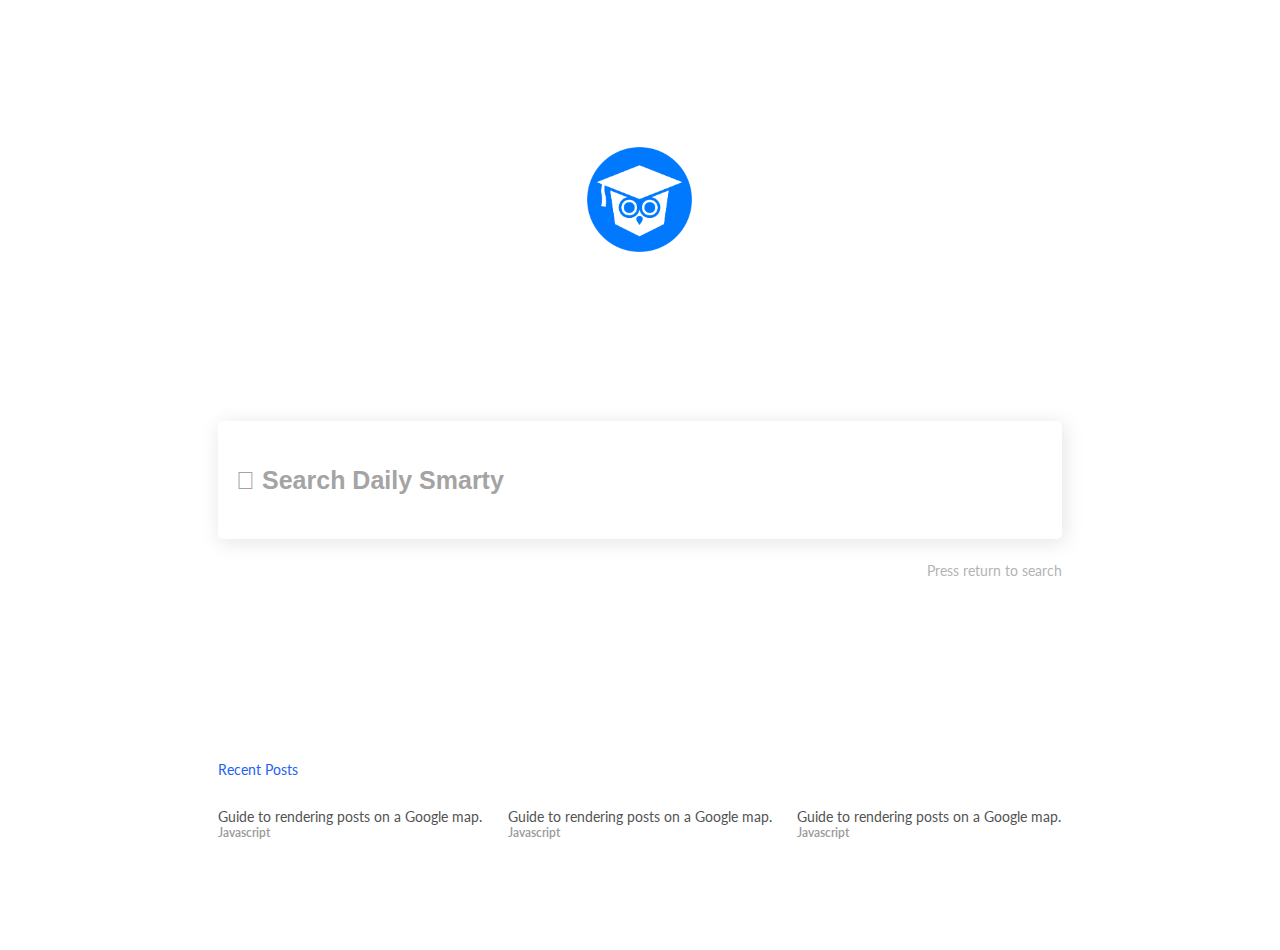
<file: index.html>
<!DOCTYPE html>
<html lang="en">
<head>
    <meta charset="UTF-8">
    <meta name="viewport" content="width=device-width, initial-scale=1.0">
    <meta http-equiv="X-UA-Compatible" content="ie=edge">
    <title>Front End Search Implementation</title>
    <link href="https://fonts.googleapis.com/css?family=Lato&display=swap" rel="stylesheet">
    <link rel="stylesheet" href="https://use.fontawesome.com/releases/v5.8.2/css/all.css" integrity="sha384-oS3vJWv+0UjzBfQzYUhtDYW+Pj2yciDJxpsK1OYPAYjqT085Qq/1cq5FLXAZQ7Ay" crossorigin="anonymous">
    <link rel="stylesheet" href="main.css">
</head>
<body>
<div class="container container-homepage">
    <div class="homepage-logo">
        <img src="images/ds_circle_logo.png" alt="">
    </div>

    <div class="search-bar homepage-search-bar">
        <input type="text" placeholder="&#xf002; Search Daily Smarty">
        <p>Press return to search</p>
    </div>
   

    <div class="recent-posts-wrapper">
        <div class="recent-posts-heading">
            Recent Posts
        </div>

        <div class="recent-posts">
            <div class="recent-post">
                Guide to rendering posts on a Google map.
            <div class="recent-post-category">
                Javascript
            </div>
            </div>

            <div class="recent-post">
                Guide to rendering posts on a Google map.
            
            <div class="recent-post-category">
                Javascript
            </div>
            </div>

            <div class="recent-post">
                Guide to rendering posts on a Google map.
            
            <div class="recent-post-category">
                Javascript
            </div>
            </div>
        </div>

    </div>
</div>

</body>
</html>
</file>
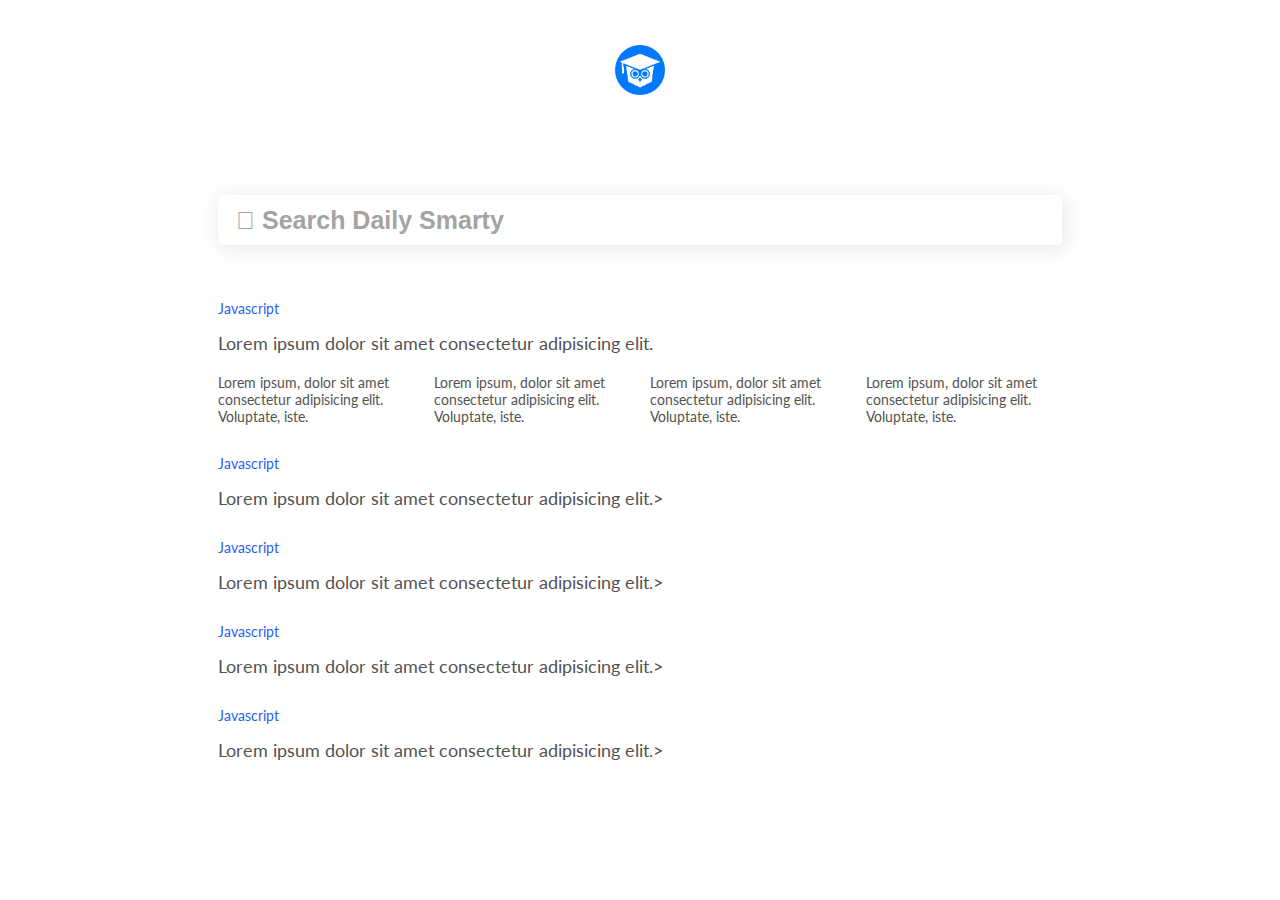
<file: results.html>
<!DOCTYPE html>
<html lang="en">
<head>
    <meta charset="UTF-8">
    <meta name="viewport" content="width=device-width, initial-scale=1.0">
    <meta http-equiv="X-UA-Compatible" content="ie=edge">
    <title>Front End Search Implementation Result Page</title>
    <link href="https://fonts.googleapis.com/css?family=Lato&display=swap" rel="stylesheet">
    <link rel="stylesheet" href="https://use.fontawesome.com/releases/v5.8.2/css/all.css" integrity="sha384-oS3vJWv+0UjzBfQzYUhtDYW+Pj2yciDJxpsK1OYPAYjqT085Qq/1cq5FLXAZQ7Ay" crossorigin="anonymous">
    <link rel="stylesheet" href="main.css">
</head>
<body>
<div class="container container-results">
    <div class="results-logo">
        <img src="images/ds_circle_logo.png" alt="">
    </div>

    <div class="search-bar results-search-bar">
        <input type="text" placeholder="&#xf002; Search Daily Smarty">
    </div>
   

    <div class="results-posts-wrapper">
        
        <div class="post">
            <div class="category-name">
                Javascript
            </div>
            <div class="result-post-title">
                <a href="#">
                    Lorem ipsum dolor sit amet consectetur adipisicing elit.
                </a>
            </div>

            <div class="result-post-links-wrapper">
                <a href="#" class="result-post-link">
                    Lorem ipsum, dolor sit amet consectetur adipisicing elit. Voluptate, iste.
                </a>
                <a href="#" class="result-post-link">
                    Lorem ipsum, dolor sit amet consectetur adipisicing elit. Voluptate, iste.
                </a>
                <a href="#" class="result-post-link">
                    Lorem ipsum, dolor sit amet consectetur adipisicing elit. Voluptate, iste.
                </a>
                <a href="#" class="result-post-link">
                    Lorem ipsum, dolor sit amet consectetur adipisicing elit. Voluptate, iste.
                </a>
                     
            </div>
        </div>

        <div class="post">
            <div class="category-name">
                Javascript
            </div>
            <div class="result-post-title">
                 <a href="#">Lorem ipsum dolor sit amet consectetur adipisicing elit.> </a>
            </div>
        </div>

        <div class="post">
            <div class="category-name">
                Javascript
            </div>
            <div class="result-post-title">
                <a href="#">Lorem ipsum dolor sit amet consectetur adipisicing elit.></a>
            </div>
        </div>

        <div class="post">
            <div class="category-name">
                Javascript
            </div>
            <div class="result-post-title">
                <a href="#">Lorem ipsum dolor sit amet consectetur adipisicing elit.></a>
            </div>
        </div>

        <div class="post">
            <div class="category-name">
                Javascript
            </div>
            <div class="result-post-title">
                <a href="#">Lorem ipsum dolor sit amet consectetur adipisicing elit.></a>
            </div>
        </div>


    </div>


</div>

</body>
</html>
</file>
<file: main.css>
html {
    font-family: 'Lato', sans-serif;
    box-sizing: border-box;
    font-size: 62.5%;
}

*,
*::before,
*::after {
    margin: 0;
    padding: 0;
    box-sizing: inherit;
}

.container {
    display: grid;
    grid-template-rows: repeat(auto-fit, minmax(100px, 1fr));
    grid-template-columns: 1fr 1fr 1fr;

    justify-items: center;
    
}

.container-results {
    margin-top: 2em;
}

.container-homepage {
    align-items: center;
    margin-top: 5em;
    height: 100vh;

}

.homepage-logo {
    grid-column: 2;
    grid-row: 1;
}
.homepage-logo img {
    width: 10.5rem;
}

.search-bar {
    grid-column: 1/-1;
    grid-row: 2;
}

.search-bar input {
    width: 66vw;
    padding-left: 0.75em;
}
.homepage-search-bar input {
    height: 11.8rem;
}

.results-search-bar input {
    height: 5rem;
    margin-bottom: 1em;
    margin-top: 3em;
}

.search-bar input[type=text] {
    font-size: 2.5em;
    font-family: 'font awesome\ 5 Free', Arial, Helvetica, sans-serif;
    font-weight: 600;
    color: #373737;
    box-shadow: 2px 3px 20px 1px rgba(0, 0, 0, 0.1);
    border: 0px solid transparent;
    border-radius: 0.5rem;
}

.search-bar input[type=text]::placeholder {
    font-family: 'font awesome\ 5 Free', Arial, Helvetica, sans-serif;
    font-weight: 600;
    color: #a4a4a4;
}
.search-bar input[type=text]:focus {
    outline: none;
    box-shadow: 2px 3px 20px 1px rgba(0, 0, 0, 0.3);
}

.search-bar p {
    color: #b3b3b3;
    font-size: 1.4rem;
    line-height: 1.7rem;
    margin-top: 2.3rem;
    text-align: right;
}

.recent-posts-wrapper {
    grid-column: 1/-1;
    grid-row: 3;
}

.recent-posts-heading {
    color: #2660f3;
    margin-bottom: 3rem;
    font-size: 1.4rem;
}

.recent-posts {
    display: grid;
    width: 66vw;
    grid-template-columns: repeat(auto-fit, minmax(100px, 1fr));
    grid-gap: 2.5rem;
}

.recent-post {
    color: #535353;
    font-size: 1.4rem;
} 

.recent-post-category{
    color: #999999;
    font-size: 1.2rem;
    font-weight: 600;
}

/* results page styles */

.results-posts-wrapper {
    grid-row: 3;
    grid-column: 1/-1;
    width: 66vw;
}

.post{
    margin-top: 3em;
    margin-bottom: 3em;
}

.category-name {
    color: #2660f3;
    margin-bottom: 1.5rem;
    font-size: 1.4rem;
}

.result-post-title a {
    color: #535353;
    text-decoration: none;
    font-size: 1.8rem;
}

.result-post-title a:hover {
    text-decoration: underline;

}

.result-post-links-wrapper {
    margin-top: 2rem;
    display: grid;
    grid-template-columns: repeat(auto-fit, minmax(100px, 1fr));
    grid-gap: 2rem;
}

.result-post-link {
    color: #535353;
    text-decoration: none;
    font-size: 1.4rem;
}

.result-post-link:hover {
    text-decoration: underline;
}

.results-logo {
    grid-row: 1;
    grid-column: 2;
    display: flex;
    justify-content: center;
    align-items: center;
}
.results-logo img {
    width: 50px;
}
</file>
